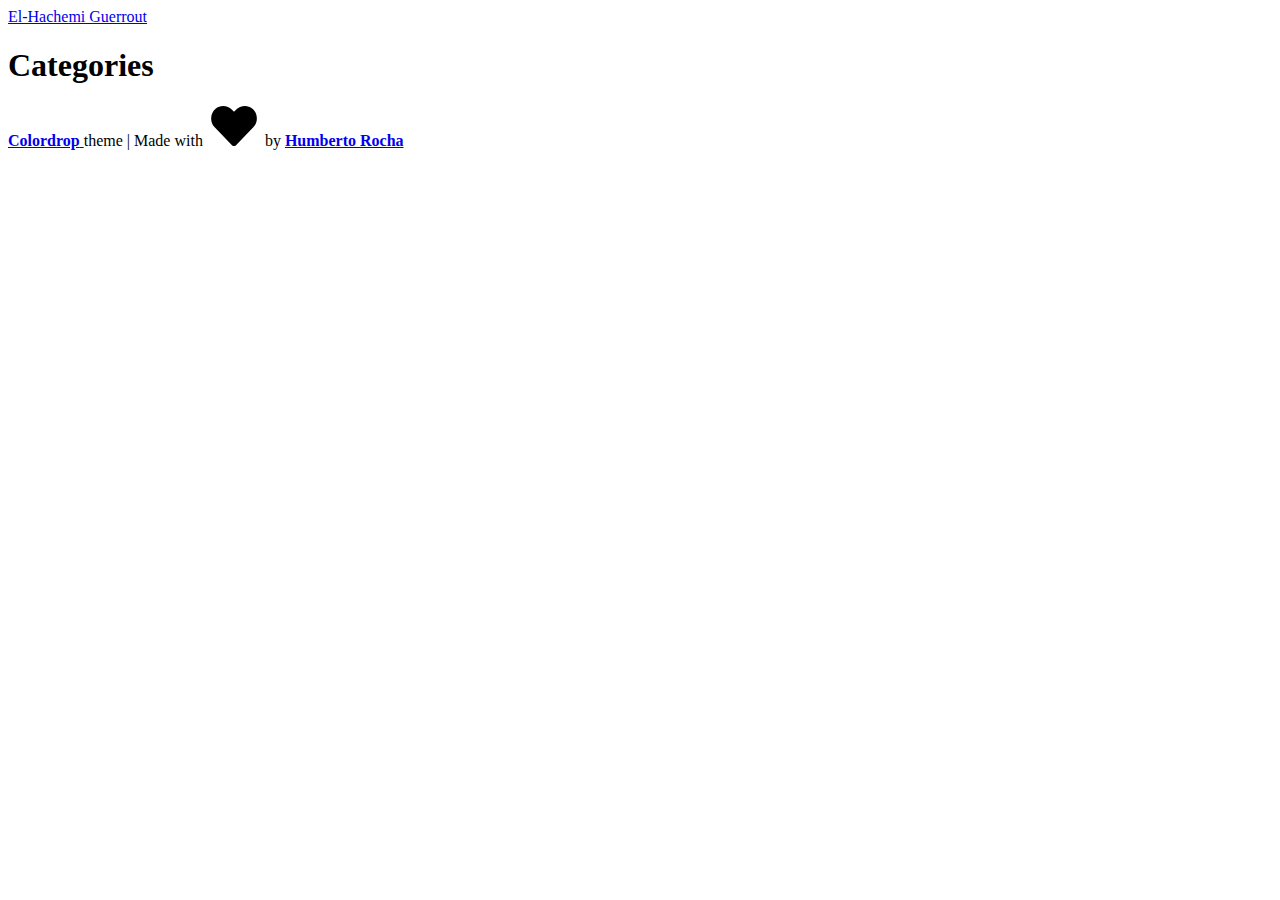
<file: categories/index.html>
<!DOCTYPE html>
<html prefix="og: http://ogp.me/ns#" lang="en">
  <head>
    
<meta charset="UTF-8" />
<meta name="viewport" content="width=device-width, user-scalable=no">
<meta http-equiv="x-ua-compatible" content="ie=edge" />




<link rel="icon" type="image/png" href="http://guerrout.esi.dz/img/favicon-32x32.png" sizes="32x32" />
<link rel="icon" type="image/png" href="http://guerrout.esi.dz/img/favicon-16x16.png" sizes="16x16" />


<link rel="canonical" href="http://guerrout.esi.dz/categories/" />
<link rel="alternate" hreflang="en" href="http://guerrout.esi.dz/categories/" title="">




<link rel="alternate" type="application/rss+xml" href="http://guerrout.esi.dz/categories/index.xml" title="El-Hachemi Guerrout" />

<meta name="description" content="" />
<meta name="author" content="" />
<meta name="theme-color" content="" />


<meta itemprop="name" content="Categories">
<meta itemprop="description" content="">



<meta property="og:title" content="Categories" />
<meta property="og:description" content="" />
<meta property="og:type" content="website" />
<meta property="og:url" content="http://guerrout.esi.dz/categories/" />




<meta name="twitter:card" content="summary"/>
<meta name="twitter:title" content="Categories"/>
<meta name="twitter:description" content=""/>

<meta name="twitter:creator" content="@" />


    
    

    
    <title>Categories - El-Hachemi Guerrout</title>

    
    
    <link rel="stylesheet" href="http://guerrout.esi.dz/sass/main.scss">

    
    
  </head>

  <body class="">
    
      <div class="wrapper">
        <nav>
  <div class="container">
    <div class="language-selector">
      
    </div>
  </div>
</nav>

        <header>
  <div class="container">
    <div class="header-group">
      <div class="header-logo-container">
        <a class="header-logo-link" href="http://guerrout.esi.dz">
          
        </a>
      </div>

      <div class="header-title">
        <a href="http://guerrout.esi.dz">
          El-Hachemi Guerrout
        </a>
      </div>
    </div>
  </div>
</header>

        <nav>
  <div class="container">
    <div class="main-navigation">
      
      
    </div>
  </div>
</nav>


        <main>
          <div class="container">
            
  <h1 class="text-center">Categories</h1>

  <div class="tag-group">
    
  </div>

          </div>
        </main>

        <footer>
  <div class="container">
    <div class="footer-navigation">
      

      
    </div>
  </div>

  

  <p class="made-with-love">
    <a href="https://github.com/humrochagf/colordrop">
      <b>Colordrop</b>
    </a>

    <span>theme | Made with</span>&nbsp;<span class="inline-svg" ><?xml version="1.0" encoding="UTF-8" standalone="no"?>
<svg
   xmlns:dc="http://purl.org/dc/elements/1.1/"
   xmlns:cc="http://creativecommons.org/ns#"
   xmlns:rdf="http://www.w3.org/1999/02/22-rdf-syntax-ns#"
   xmlns:svg="http://www.w3.org/2000/svg"
   xmlns="http://www.w3.org/2000/svg"
   xmlns:sodipodi="http://sodipodi.sourceforge.net/DTD/sodipodi-0.dtd"
   xmlns:inkscape="http://www.inkscape.org/namespaces/inkscape"
   viewBox="0 0 46 40"
   version="1.1"
   id="svg4"
   sodipodi:docname="heart.svg"
   width="46"
   height="40"
   inkscape:version="0.92.3 (2405546, 2018-03-11)">
  <metadata
     id="metadata10">
    <rdf:RDF>
      <cc:Work
         rdf:about="">
        <dc:format>image/svg+xml</dc:format>
        <dc:type
           rdf:resource="http://purl.org/dc/dcmitype/StillImage" />
        <dc:title></dc:title>
      </cc:Work>
    </rdf:RDF>
  </metadata>
  <defs
     id="defs8" />
  <sodipodi:namedview
     pagecolor="#ffffff"
     bordercolor="#666666"
     borderopacity="1"
     objecttolerance="10"
     gridtolerance="10"
     guidetolerance="10"
     inkscape:pageopacity="0"
     inkscape:pageshadow="2"
     inkscape:window-width="1600"
     inkscape:window-height="845"
     id="namedview6"
     showgrid="false"
     inkscape:zoom="0.4609375"
     inkscape:cx="-1.0847458"
     inkscape:cy="256"
     inkscape:window-x="0"
     inkscape:window-y="27"
     inkscape:window-maximized="1"
     inkscape:current-layer="svg4" />
  <path fill="currentColor"
     d="m 41.419962,2.7350593 c -4.89277,-4.16957 -12.16942,-3.41957999 -16.66041,1.21426 l -1.7589,1.81247 -1.75889,-1.81247 c -4.48207,-4.63383999 -11.7676505,-5.38383 -16.6604105,-1.21426 -5.60704,4.78562 -5.90168,13.3747497 -0.88392,18.5621597 l 17.2764705,17.83896 c 1.11605,1.15176 2.92852,1.15176 4.04457,0 l 17.27647,-17.83896 c 5.0267,-5.18741 4.73206,-13.7765397 -0.87498,-18.5621597 z"
     id="path2"
     inkscape:connector-curvature="0"
     style="stroke-width:0.08928408" />
</svg>

</span>
&nbsp;<span>by</span>

    <a href="https://humberto.io/"><b>Humberto Rocha</b></a>
  </p>
</footer>

      </div>
    

    



    
    
  </body>
</html>
</file>
